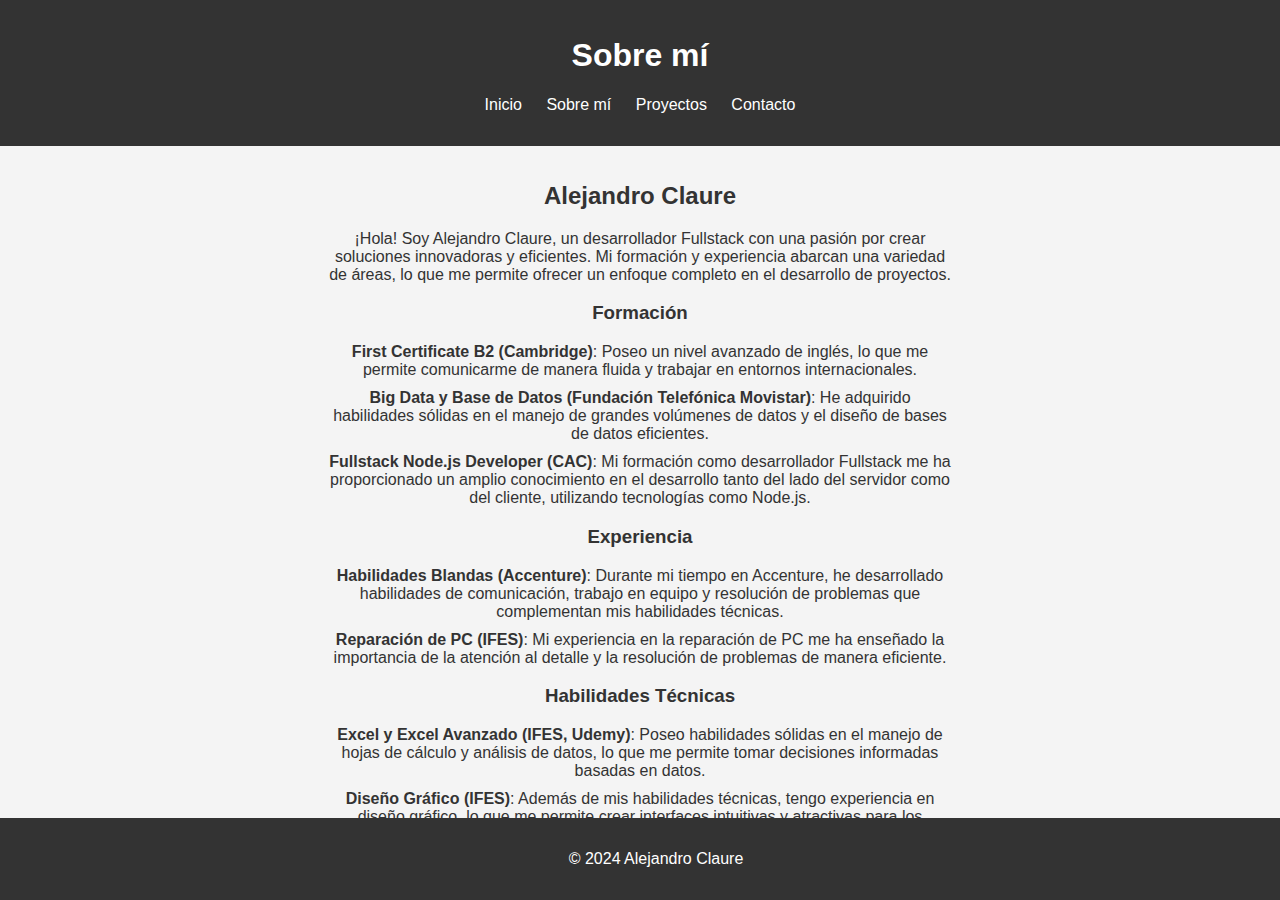
<file: about.html>
<!DOCTYPE html>
<html lang="en">
<head>
    <meta charset="UTF-8">
    <meta name="viewport" content="width=device-width, initial-scale=1.0">
    <title>Sobre mí - Alejandro Claure</title>
    <link rel="stylesheet" href="styles/main.css">
    <link rel="stylesheet" href="styles/about.css">
</head>
<body>
    <header>
        <h1>Sobre mí</h1>
        <nav>
            <ul>
                <li><a href="index.html">Inicio</a></li>
                <li><a href="about.html">Sobre mí</a></li>
                <li><a href="projects.html">Proyectos</a></li>
                <li><a href="contact.html">Contacto</a></li>
            </ul>
        </nav>
    </header>
    <main>
        <section class="center">
            <h2>Alejandro Claure</h2>
            <p>¡Hola! Soy Alejandro Claure, un desarrollador Fullstack con una pasión por crear soluciones innovadoras y eficientes. Mi formación y experiencia abarcan una variedad de áreas, lo que me permite ofrecer un enfoque completo en el desarrollo de proyectos.</p>

            <h3>Formación</h3>
            <ul>
                <li><strong>First Certificate B2 (Cambridge)</strong>: Poseo un nivel avanzado de inglés, lo que me permite comunicarme de manera fluida y trabajar en entornos internacionales.</li>
                <li><strong>Big Data y Base de Datos (Fundación Telefónica Movistar)</strong>: He adquirido habilidades sólidas en el manejo de grandes volúmenes de datos y el diseño de bases de datos eficientes.</li>
                <li><strong>Fullstack Node.js Developer (CAC)</strong>: Mi formación como desarrollador Fullstack me ha proporcionado un amplio conocimiento en el desarrollo tanto del lado del servidor como del cliente, utilizando tecnologías como Node.js.</li>
            </ul>

            <h3>Experiencia</h3>
            <ul>
                <li><strong>Habilidades Blandas (Accenture)</strong>: Durante mi tiempo en Accenture, he desarrollado habilidades de comunicación, trabajo en equipo y resolución de problemas que complementan mis habilidades técnicas.</li>
                <li><strong>Reparación de PC (IFES)</strong>: Mi experiencia en la reparación de PC me ha enseñado la importancia de la atención al detalle y la resolución de problemas de manera eficiente.</li>
            </ul>

            <h3>Habilidades Técnicas</h3>
            <ul>
                <li><strong>Excel y Excel Avanzado (IFES, Udemy)</strong>: Poseo habilidades sólidas en el manejo de hojas de cálculo y análisis de datos, lo que me permite tomar decisiones informadas basadas en datos.</li>
                <li><strong>Diseño Gráfico (IFES)</strong>: Además de mis habilidades técnicas, tengo experiencia en diseño gráfico, lo que me permite crear interfaces intuitivas y atractivas para los usuarios.</li>
            </ul>
        </section>
    </main>
    <footer>
        <p>&copy; 2024 Alejandro Claure</p>
    </footer>
</body>
</html>
</file>
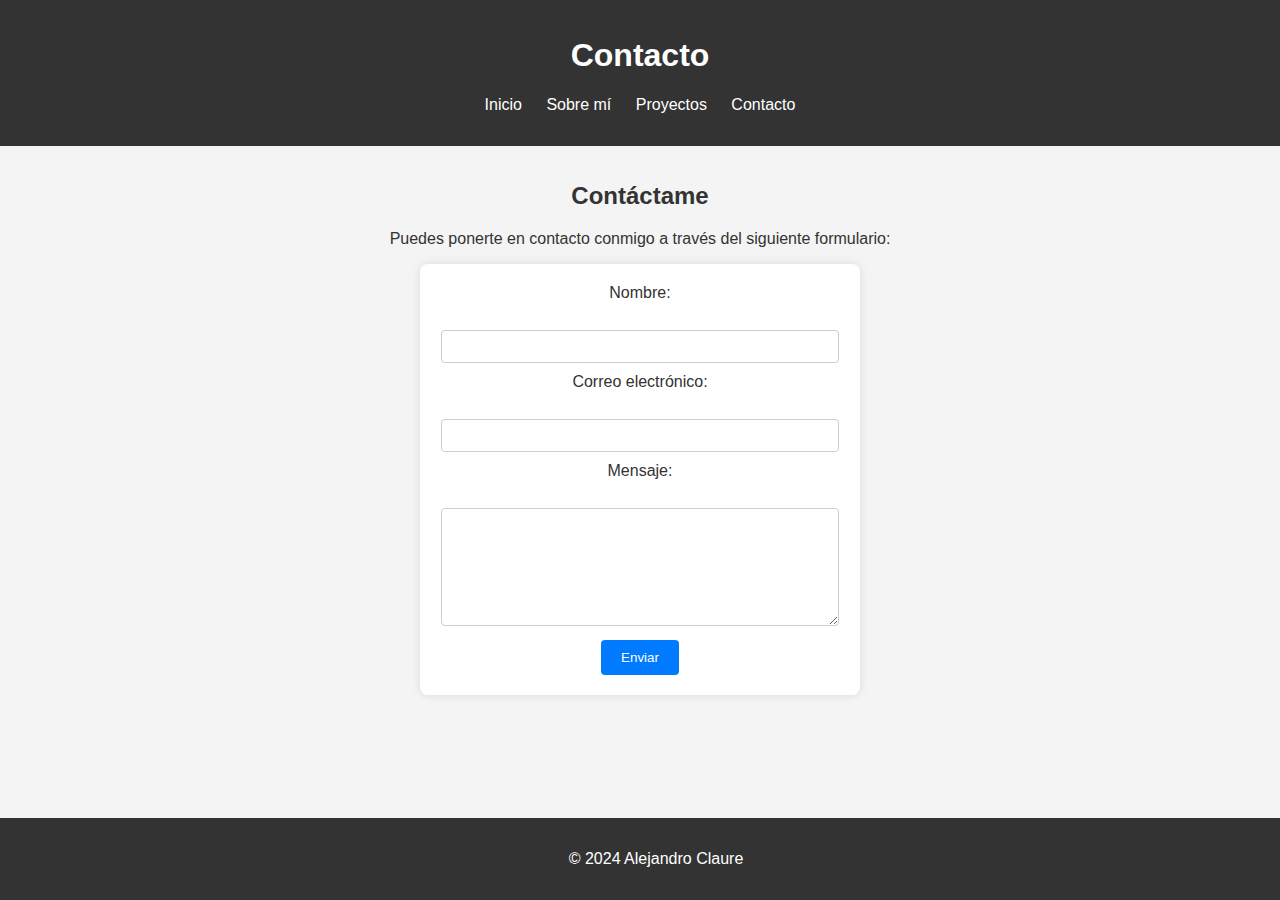
<file: contact.html>
<!DOCTYPE html>
<html lang="en">
<head>
    <meta charset="UTF-8">
    <meta name="viewport" content="width=device-width, initial-scale=1.0">
    <title>Contacto - Alejandro Claure</title>
    <link rel="stylesheet" href="styles/main.css">
    <link rel="stylesheet" href="styles/contact.css">
    <script src="https://cdn.emailjs.com/dist/email.min.js"></script>
<script>
  (function(){
      emailjs.init("5OwZGtWipm4fjaK90");
  })();
</script>
    <script src="scrpits/contact.js" defer></script>
    
</head>
<body>
    <header>
        <h1>Contacto</h1>
        <nav>
            <ul>
                <li><a href="index.html">Inicio</a></li>
                <li><a href="about.html">Sobre mí</a></li>
                <li><a href="projects.html">Proyectos</a></li>
                <li><a href="contact.html">Contacto</a></li>
            </ul>
        </nav>
    </header>
    <main>
        <section class="center">
            <h2>Contáctame</h2>
            <p>Puedes ponerte en contacto conmigo a través del siguiente formulario:</p>
            <form id="contact-form">
                <label for="name">Nombre:</label><br>
                <input type="text" id="name" name="name" required><br>
                <label for="email">Correo electrónico:</label><br>
                <input type="email" id="email" name="email" required><br>
                <label for="message">Mensaje:</label><br>
                <textarea id="message" name="message" required></textarea><br>
                <input type="submit" value="Enviar">
            </form>
            <p id="status-message"></p>
        </section>
    </main>
    <footer>
        <p>&copy; 2024 Alejandro Claure</p>
    </footer>
</body>
</html>
</file>
<file: styles/main.css>
body {
  font-family: Arial, sans-serif;
  margin: 0;
  padding: 0;
  background-color: #f4f4f4;
  color: #333;
}

header {
  background-color: #333;
  color: #fff;
  padding: 1rem;
  text-align: center;
}

nav ul {
  list-style-type: none;
  padding: 0;
}

nav ul li {
  display: inline;
  margin: 0 10px;
}

nav ul li a {
  color: #fff;
  text-decoration: none;
}

main {
  padding: 1rem;
}

footer {
  background-color: #333;
  color: #fff;
  text-align: center;
  padding: 1rem;
  position: fixed;
  width: 100%;
  bottom: 0;
}
.center {
  text-align: center;
}
.mid{
  margin-top: 10%;
}

section {
  text-align: left; /* Alineación de texto izquierda para evitar que el texto se centre */
  width: 50%; /* Porcentaje deseado */
  margin: 0 25%; /* Margen izquierdo y derecho del 25% */
}
section ul {
  list-style: none; /* Eliminar los puntos de las listas */
  padding: 0; /* Eliminar el padding predeterminado de las listas */
}

section ul li {
  margin-bottom: 10px; /* Espaciado entre los elementos de la lista */
}

section ul li strong {
  font-weight: bold; /* Hacer que los elementos <strong> sean negrita */
}

.button {
  display: inline-block;
  padding: 10px 20px;
  background-color: #007bff;
  color: #fff;
  text-decoration: none;
  border-radius: 5px;
  transition: background-color 0.3s ease;
}

.button:hover {
  background-color: #0056b3;
}
</file>
<file: styles/about.css>

</file>
<file: styles/contact.css>
/* styles/contact.css */

form {
    background-color: #fff;
    border-radius: 8px;
    padding: 20px;
    box-shadow: 0 0 10px rgba(0, 0, 0, 0.1);
    max-width: 400px;
    margin: 0 auto;
}

label {
    display: block;
    margin-bottom: 10px;
}

input[type="text"],
input[type="email"],
textarea {
    width: calc(100% - 20px);
    padding: 8px;
    margin-bottom: 10px;
    border: 1px solid #ccc;
    border-radius: 4px;
}

textarea {
    resize: vertical;
    min-height: 100px;
}

input[type="submit"] {
    background-color: #007bff;
    color: #fff;
    padding: 10px 20px;
    border: none;
    border-radius: 4px;
    cursor: pointer;
    transition: background-color 0.3s ease;
}

input[type="submit"]:hover {
    background-color: #0056b3;
}

#status-message {
    margin-top: 10px;
    font-style: italic;
}
</file>
